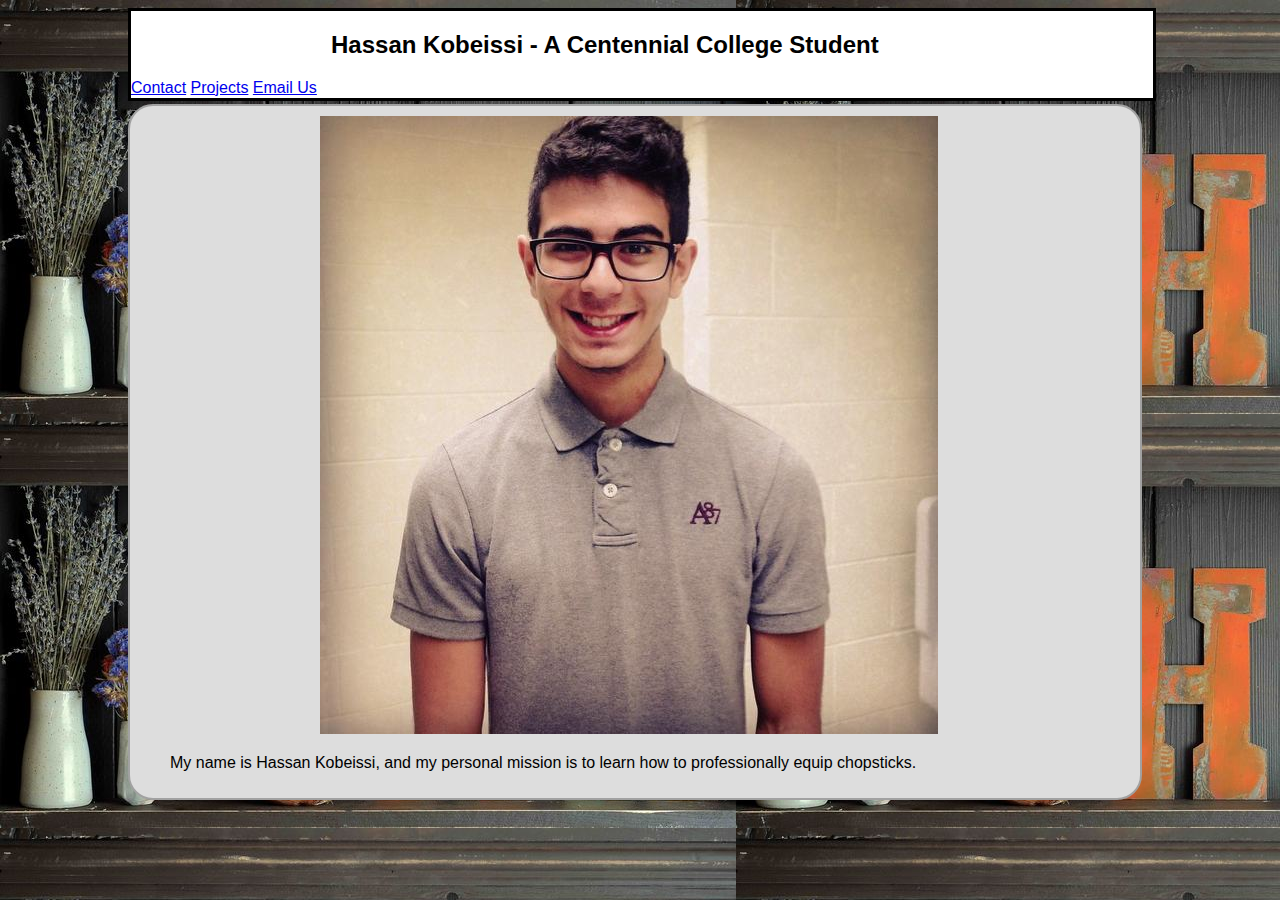
<file: index.html>
<!--INDEX.HMTL - Hassan Kobeissi - Mini Portfolio - Displays Bio-->
<!DOCTYPE html>
<html>
<head>
    <meta charset="UTF-8">
    <meta name ="viewport" content="width=device-width, initial-scale=1">
    <title>Hassan Kobeissi</title>
    <link rel="Icon" href="Assets/Images/H.png" type="image/png"/>
<link href="content/index.css" rel="stylesheet" type="text/css">

    <!--CSS Section-->
</head>
    <body>
<section>
<div id="Header" class="Header">
<h2 class="T1">Hassan Kobeissi - A Centennial College Student</h2>
<a href="Contact.html">Contact</a>
<a href="Project.html">Projects</a>
<a href="mailto:HKobeissi1@hotmail.com">Email Us</a>
</div>
</section>

<section>
<div class="Content">
    <img class="Me" src="Assets/Images/HK.jpg" alt="Hassan Kobeissi"/>
<p id="secondParagraph">
    
</p>
</div>
</section>

<!-- JavaScript Section-->
<script src="Scriptss/apps.js"></script>
</body>

</html>
</file>
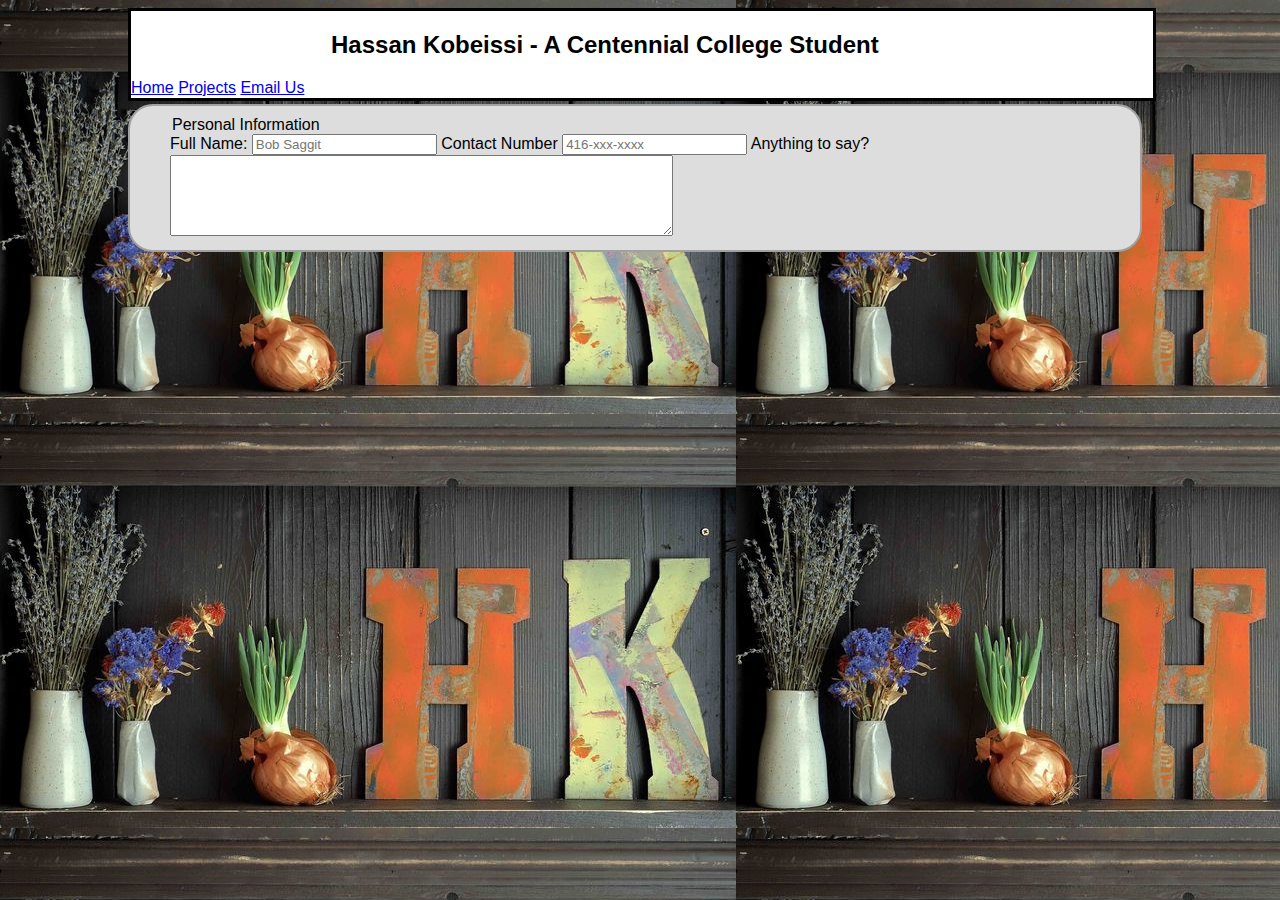
<file: Contact.html>
<!DOCTYPE html>
<html>
<head>
    <meta charset="UTF-8">
    <meta name ="viewport" content="width=device-width, initial-scale=1">
    <title>Hassan Kobeissi</title>
    <link rel="Icon" href="Images/H.png" type="image/png"/>
    
    <!--CSS Section-->
<link href="content/index.css" rel="stylesheet" type="text/css">

</head>
    <body>
   
<section>
<div id="Header" class="Header">
<h2 class="T1">Hassan Kobeissi - A Centennial College Student</h2>
<a href="index.html">Home</a>
<a href="Project.html">Projects</a>
<a href="mailto:HKobeissi1@hotmail.com">Email Us</a>
</div>
    <!--Content Box-->
    
    
<!--Form Style-->
<section id="Form">
<div class="Content">
        <form>
<legend>Personal Information</legend>
   
<label>Full Name: </label>
<input type="text" name="Full Name" placeholder="Bob Saggit" required>
<label>Contact Number</label>
<input type="tel" name="tel" placeholder="416-xxx-xxxx" required>
 <label>Anything to say?</label>
<textarea cols="60" placeholder="Type Your Comments Here!" rows="5"> 
</textarea>
            
</form>
</div>
</section>
<!-- JavaScript Section-->
<script src="Scriptss/apps.js"></script>
<script src="Scriptss/alert.js"></script>
</body>
</html>
</file>
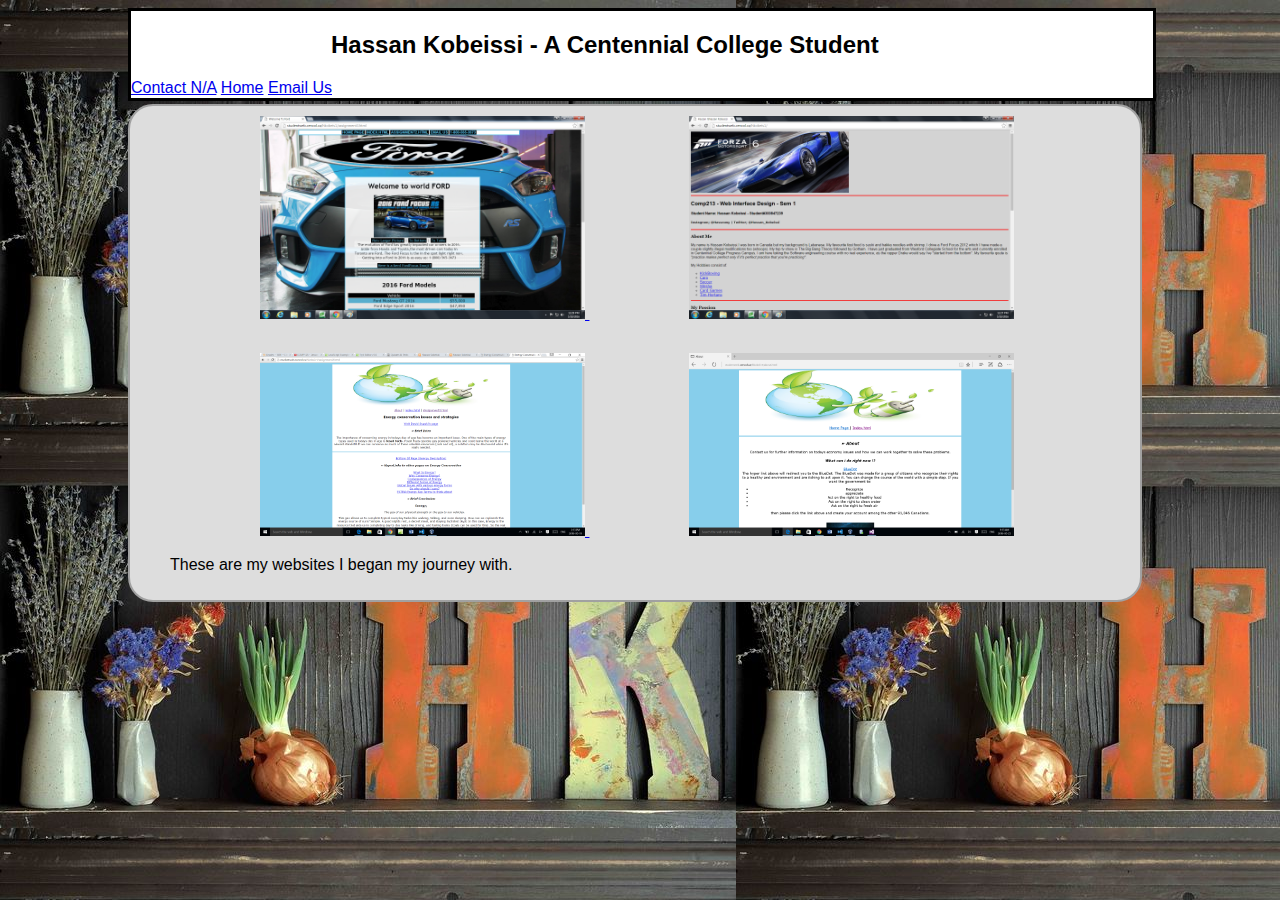
<file: Project.html>
<!--PROJECT.HMTL - Hassan Kobeissi - Mini Portfolio - Displays Projects-->

<!DOCTYPE html>
<html>
<head>
    <meta charset="UTF-8">
    <meta name ="viewport" content="width=device-width, initial-scale=1">
    <title>Hassan Kobeissi</title>
    <link rel="Icon" href="Assets/Images/H.png" type="image/png"/>
<link href="content/Project.css" rel="stylesheet" type="text/css">
<!--CSS Section-->
    <body>
<section>
    <!--Banner-->
<div id="Header" class="Header">
<h2 class="T1">Hassan Kobeissi - A Centennial College Student</h2>
<!--Navigation to other pages on my site-->
<a href="Contact.html">Contact N/A</a>
<a href="index.html">Home</a>
<a href="mailto:HKobeissi1@hotmail.com">Email Us</a>
</div>
</section>

<section>
<div class="Content">
    <!--Project Screenshots-->
        <a href="http://studentweb.cencol.ca/hkobeis1/assignment3.html">
    <img class="Scr2" src="Assets/Images/Untitled2.png" alt="My assignment 3"/>
        </a>   
        
        <a href="http://studentweb.cencol.ca/hkobeis1/">
    <img class="Scr" src="Assets/Images/Untitled.png" alt="My Assignment 1">
    </a>
    
    <a href="http://studentweb.cencol.ca/hkobeis1/assignment2.html">
    <img class="Scr3" src="Assets/Images/Scr3.png" alt="My assignment 2">
    </a>
    <a href="http://studentweb.cencol.ca/hkobeis1/about.html">
    <img class="Scr4" src="Assets/Images/Scr4.png" alt="My assignment2 part2">
   </a>
    <!--First Paragraph through JavaScript-->
<p id="firstParagraph">
    
       
</p>
</div>
</section>
<section>
    
</section>
<!-- External JavaScript Script-->
<script src="Scriptss/apps.js"></script>
</body>

</html>
</file>
<file: content/index.css>
/*Hassan Kobeissi - Home Page - 300847239*/
html {
/*background-color: #FF8000 ;*/font-family:  Verdana, Geneva, Tahoma, sans-serif;
}
body {
background: url(../Assets/Images/background.jpg);width:1024px; margin-left:auto; margin-right:auto;
}
.Header {
	width: 1022px; height: 87px; border: medium black solid; background-color: white;
}

.T1 {
	padding-left: 200px;
}
.Content {
	margin-top: 3px;
	border: 2px solid #a1a1a1;
    padding: 10px 40px; 
    background: #dddddd;
    width: 930px;
    border-radius: 25px;
	}	
	/*My photo*/	
	.Me {
		padding-left: 150px;
	}
	/*Link Styling*/
	a:visited {
		color: blue;
	}
	a:hover {
		color: #FF8000;
	}
</file>
<file: content/Project.css>
/*Hassan Kobeissi - Projects Page - 300847239*/
html {
	/*background-color: #FF8000;*/ font-family:  Verdana, Geneva, Tahoma, sans-serif;
}
body {
	background: url(../Assets/Images/background.jpg);width:1024px; margin-left:auto; margin-right:auto;
}
.Header {
	width: 1022px; height: 87px; border: medium black solid; background-color: white;
}
.T1 {
	padding-left: 200px;
}
.Content {
	margin-top: 3px;
	border: 2px solid #a1a1a1;
    padding: 10px 40px; 
    background: #dddddd;
    width: 930px;
    border-radius: 25px;
	}	

	/*Project  Screenshots*/
	.Scr {
		width: 325px; padding-left: 100px;
	}
	.Scr2 {
		width: 325px;
		padding-left: 90px;
	}
	.Scr3 {
		width: 325px;
		padding-top: 30px;
		padding-left: 90px; 
	}
	.Scr4 {
		width: 325px;
		padding-left: 100px;
	}
	/* Link Styling*/	
	a:visited {
		color: blue;
	}
	a:hover {
		color: #FF8000;
	}
</file>
